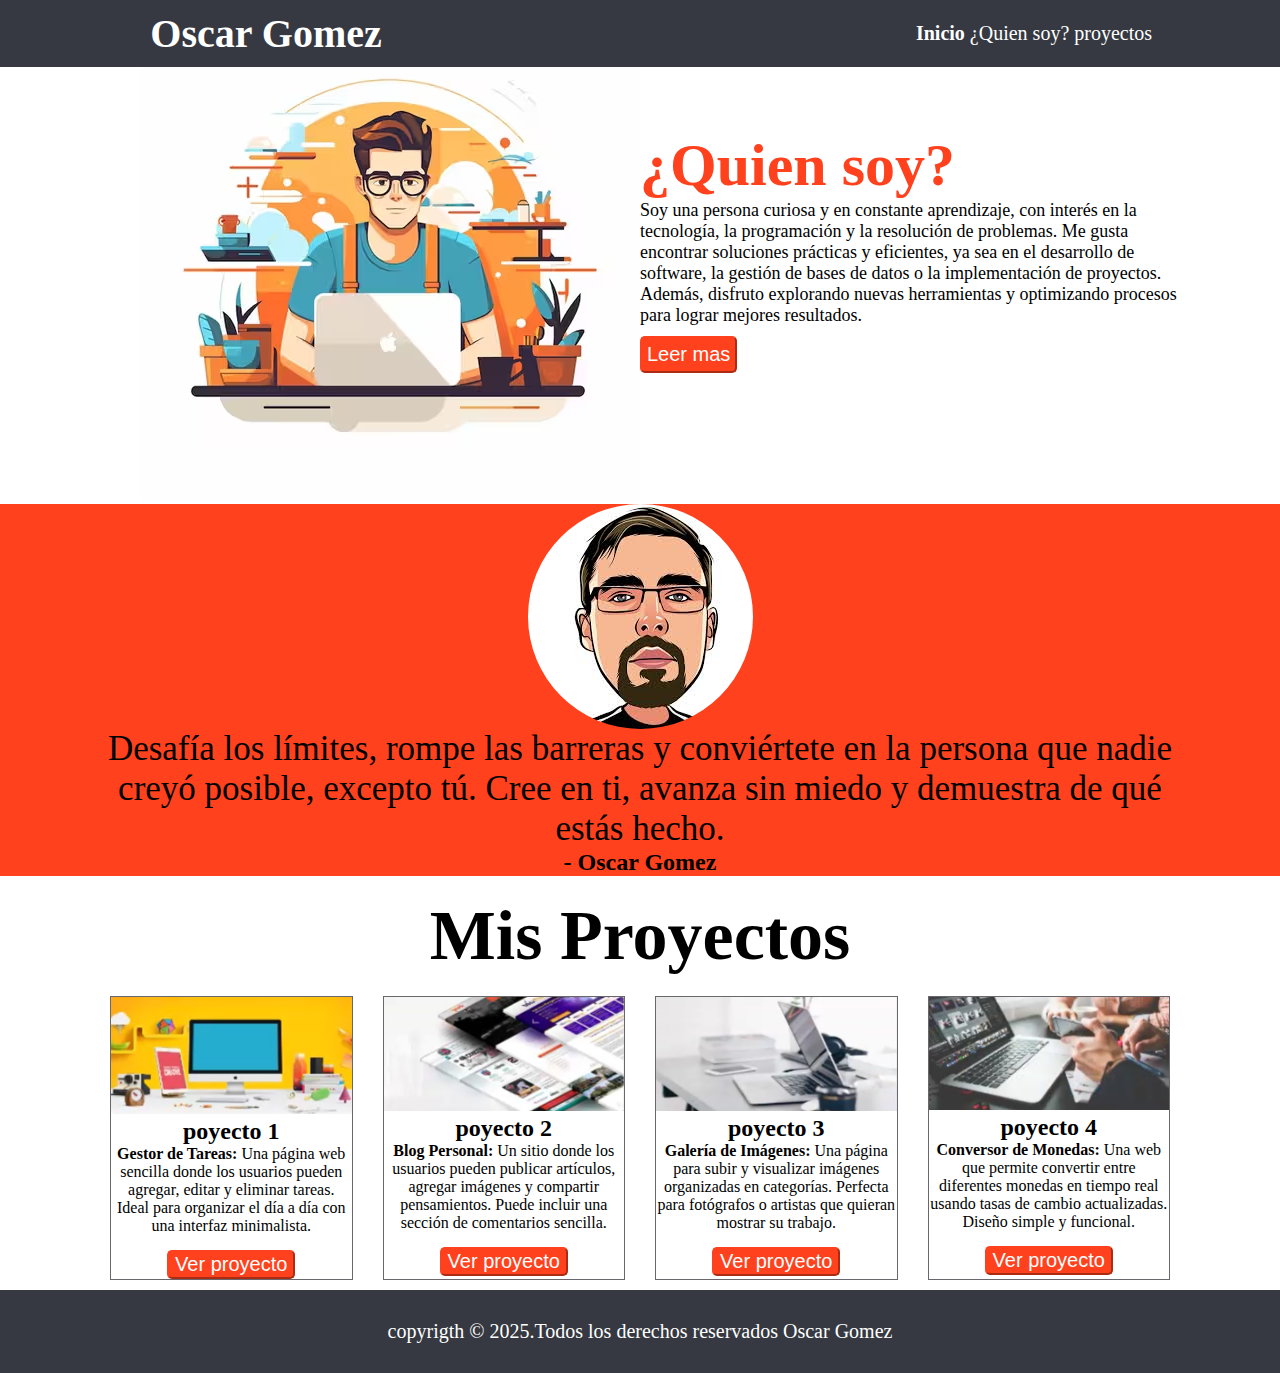
<file: index.html>
<!DOCTYPE html>
<html lang="en">

<head>
    <meta charset="UTF-8">
    <meta name="viewport" content="width=device-width, initial-scale=1.0">
    <title>Document</title>
    <link rel="stylesheet" href="./style.css">
</head>

<body>
    <div class="contenedor-padre">

        <div class="head">
            <h1>Oscar Gomez</h1>
            <h1></h1>
            <p> <strong>Inicio</strong> ¿Quien soy? proyectos </p>
        </div>



        <div class="contenedor-primer-espacio">
            <div class="Primer-espacio-parte-1">
                <img src="/img/imagen1.jpg">
            </div>
            <div class="Primer-espacio-parte-2">
                <h1 class="etiqueta-1">¿Quien soy?</h1>
                <p class="parrafo-1">
                    Soy una persona curiosa y en constante aprendizaje, con interés en la tecnología, la programación y
                    la resolución de problemas. Me gusta encontrar soluciones prácticas y eficientes, ya sea en el
                    desarrollo de software, la gestión de bases de datos o la implementación de proyectos. Además,
                    disfruto explorando nuevas herramientas y optimizando procesos para lograr mejores resultados.
                </p>
                    <button class="boton-0">Leer mas</button>
            </div>
        </div>



        <div class="contenedor-segundo-espacio">
            <img class="imagen-2" src="img/imegen 2.jpg">
            <p class="parrafo-2">
                Desafía los límites, rompe las barreras y conviértete en la persona que nadie creyó posible, excepto tú.
                Cree en ti, avanza sin miedo y demuestra de qué estás hecho.
            </p>
            <h2 class="etiqueta-2"> - Oscar Gomez</h2>
        </div>



        <div class="titulo-separador">
            <h1 class="etiqueta-3">Mis Proyectos</h1>
        </div>



        <div class="contenedor-tercer-espacio">


            <div class="tercer-espacio-parte-1">
                <img class="imagen-proyectos" src="img/img1.png">
                <h2 class="etiqueta-4">poyecto 1</h2>
                <p class="parrafo-3">
                    <strong>Gestor de Tareas:</strong> Una página web sencilla donde los usuarios pueden agregar, editar
                    y eliminar tareas. Ideal para organizar el día a día con una interfaz minimalista.
                </p>
                <button class="boton-1">Ver proyecto</button>
            </div>


            <div class="tercer-espacio-parte-1">
                <img class="imagen-proyectos" src="img/img2.png">
                <h2 class="etiqueta-4">poyecto 2</h2>
                <p class="parrafo-3">
                    <strong>Blog Personal:</strong> Un sitio donde los usuarios pueden publicar artículos, agregar
                    imágenes y compartir pensamientos. Puede incluir una sección de comentarios sencilla.
                </p>
                <button class="boton-1"> Ver proyecto</button>
            </div>


            <div class="tercer-espacio-parte-1">
                <img class="imagen-proyectos" src="img/img3.png">
                <h2 class="etiqueta-4">poyecto 3</h2>
                <p class="parrafo-3">
                    <strong>Galería de Imágenes:</strong> Una página para subir y visualizar imágenes organizadas en
                    categorías. Perfecta para fotógrafos o artistas que quieran mostrar su trabajo.
                </p>
                <button class="boton-1"> Ver proyecto</button>
            </div>


            <div class="tercer-espacio-parte-1">
                <img class="imagen-proyectos" src="img/img4.png">
                <h2 class="etiqueta-4">poyecto 4</h2>
                <p class="parrafo-3">
                    <strong>Conversor de Monedas:</strong> Una web que permite convertir entre diferentes monedas en
                    tiempo real usando tasas de cambio actualizadas. Diseño simple y funcional.
                </p>
                <button class="boton-1"> Ver proyecto</button>
            </div>

        </div>
        <div class="footer">
            <p class="parrafo-4"> copyrigth © 2025.Todos los derechos reservados Oscar Gomez</p>
        </div>
    </div>
</body>

</html>
</file>
<file: style.css>
/* ---------------------encabezado---------------- */
.head {
  background-color: #363941;
  color: white;
  display: grid;
  grid-template-columns: 2fr 1fr 2fr;
  align-items: center;
  text-align: center;
  position: fixed;
  width: 100%;
  font-size: 20px;
  padding: 10px;
}

/* ----------------------seccion 1 ------------------*/
.contenedor-primer-espacio {
  display: grid;
  grid-template-columns: 1fr 1fr;
  align-items: center;
}

.Primer-espacio-parte-1 {
  background-color: #ffffff;
  text-align: right;
}

.Primer-espacio-parte-2 {
  background-color: #ffffff;
  text-align: left;
  width: 100%;
}

.etiqueta-1 {
  color: #ff411d;
  font-size: 60px;
}

.parrafo-1 {
  text-align: left;
  font-size: 18px;
  padding-right: 100px;
  padding-bottom: 10px;
}

.boton-0 {
  border-radius: 5px;
  background-color: #ff411d;
  border-color: #ff411d;
  font-size: 20px;
  color: white;
  padding: 5px;
  margin: auto;
  text-decoration: none;
}

/* ----------------------seccion 2-------------------*/
.contenedor-segundo-espacio {
  background-color: #ff411d;
  display: flex;
  flex-direction: column;
  align-items: center;
  text-align: center;
}

.imagen-2 {
  border-radius: 150px;
}

.parrafo-2 {
  font-size: 35px;
  padding: 100px;
  padding-bottom: 0px;
  padding-top: 0px;
}

/* ----------------titulo separador------------------------ */
.titulo-separador {
  background-color: white;
  font-size: 35px;
  text-align: center;
}

.etiqueta-3 {
  padding: 20px;
}

/* -----------------seccion 3----------------------------- */
.contenedor-tercer-espacio {
  display: grid;
  grid-template-columns: 1fr 1fr 1fr 1fr;
  background-color: white;
  gap: 30px;
  padding-left: 110px;
  padding-right: 110px;
  padding-bottom: 10px;
  margin: auto;
}

.tercer-espacio-parte-1 {
  border: solid 1px rgb(105, 103, 107);
  text-align: center;

}

.imagen-proyectos {
  width: 100%;
}

.parrafo-3 {
  padding-bottom: 15px;
}

.boton-1 {
  border-radius: 5px;
  background-color: #ff411d;
  border-color: #ff411d;
  font-size: 20px;
  color: white;
}

/* ---------------pie de pagina--------- */
.footer {
  background-color: #363941;
  color: white;
  text-align: center;
  padding: 30px;
  font-size: 20px;
}

* {
  margin: 0px;
}

/*---------------------responsibidad------------*/
@media (max-width:500px) {
  .head {
    display: grid;
    grid-template-columns: 3fr;
    position: fixed;
  }

  .contenedor-primer-espacio {
    display: grid;
    grid-template-columns: 1fr;
  }

  .Primer-espacio-parte-2 {
    text-align: center;
    align-items: center;
  }

  .parrafo-1 {
    padding: 0px;
    text-align: center;
    padding-bottom: 10px;
  }

  .boton-0 {
    margin-bottom: 10px;
  }

  .contenedor-tercer-espacio {
    display: grid;
    grid-template-columns: 1fr;
    padding-left: 70px;
    padding-right: 70px;
  }

  .tercer-espacio-parte-1 {
    font-size: 26px;
  }

  .imagen-proyectos {
    width: 100%;
  }
}
</file>
